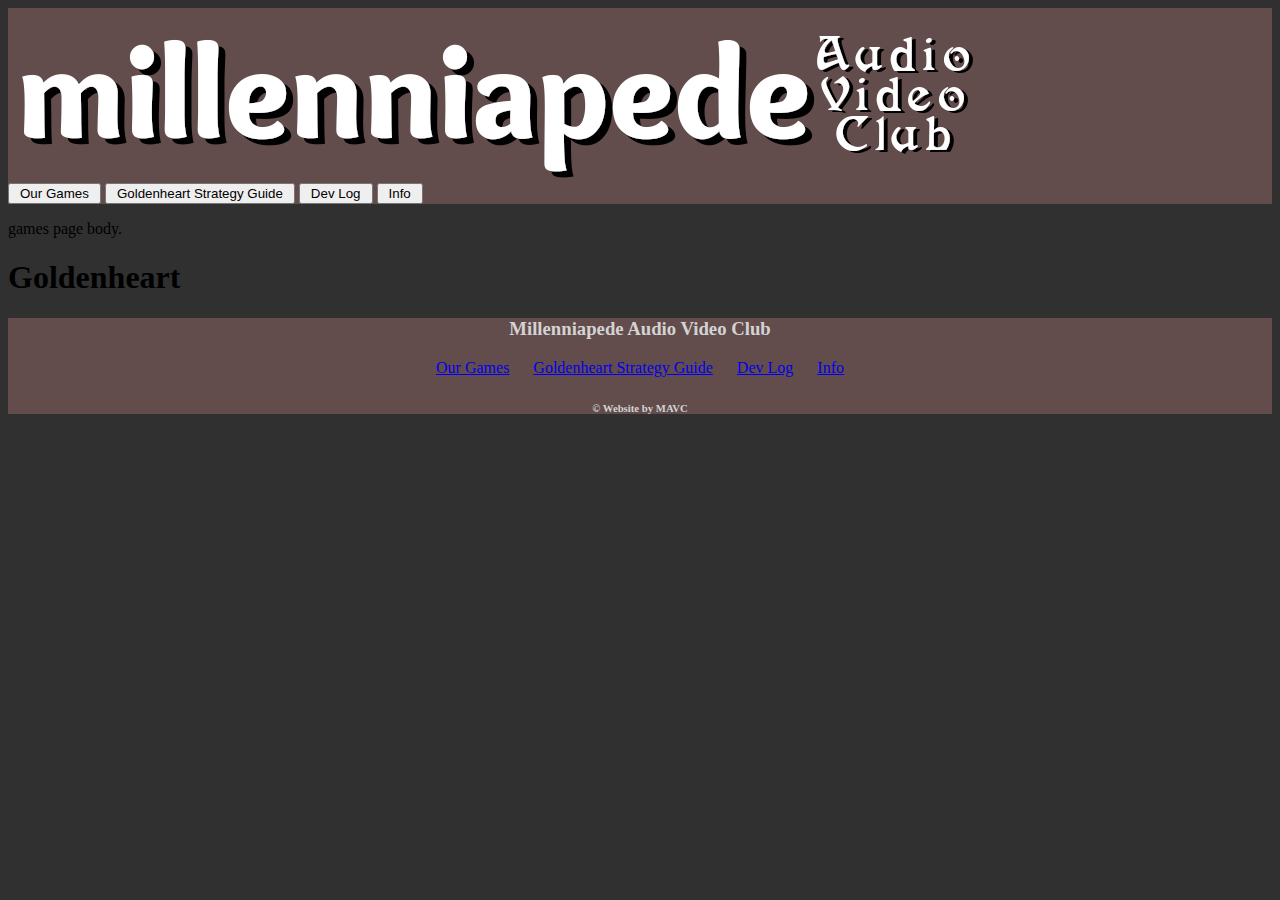
<file: index.html>
<!DOCTYPE html> 
<html lang="en">
    <head>
        <link rel="stylesheet" href="mavc-style.css">
        <meta charset="utf-8">
        <title>Games</title>
        
    </head>


    <body>
        <div class="globals" file="siteheader.html"></div>

        <p>games page body.</p>

        <div>
            <h1>Goldenheart</h1>
        </div>
  
        <div class="globals" file="sitefooter.html"></div>

        <script src="includeGlobals.js"></script>
        <script>includeGlobals();</script>
    </body>
</html>
</file>
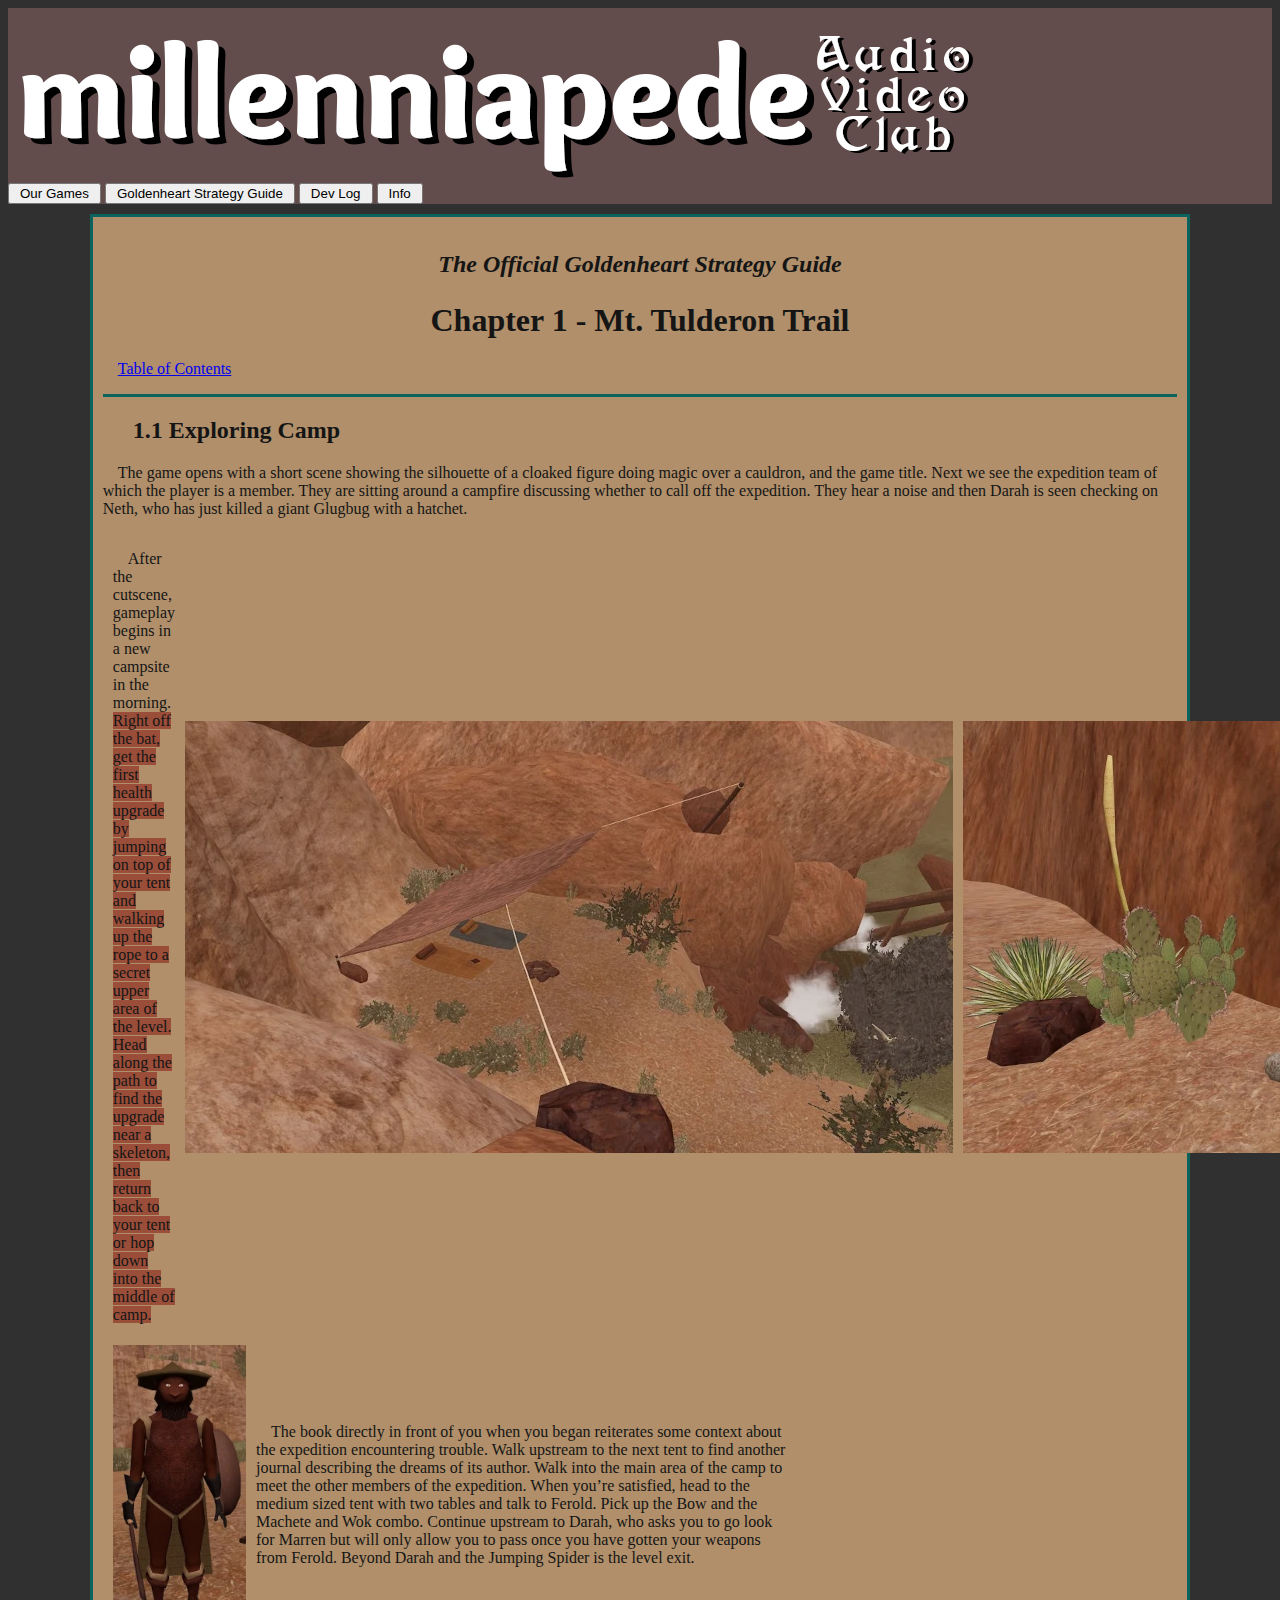
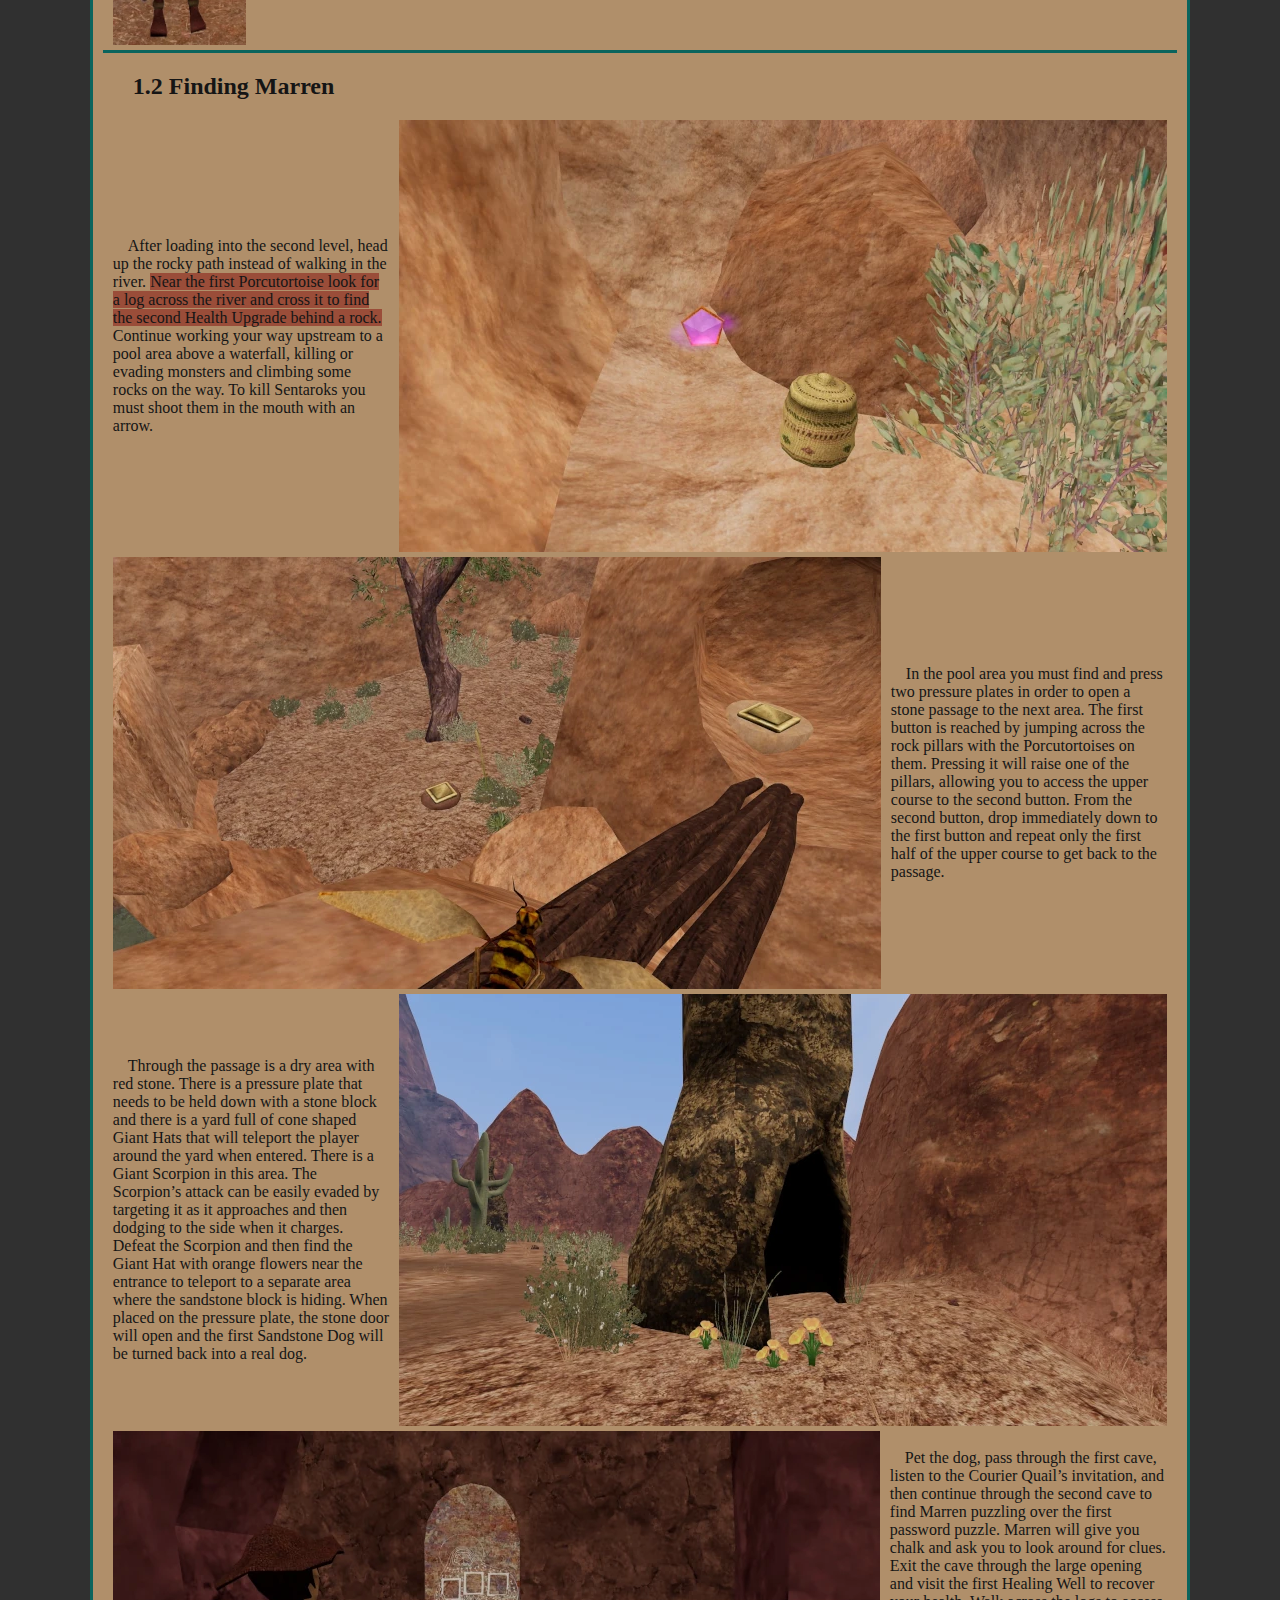
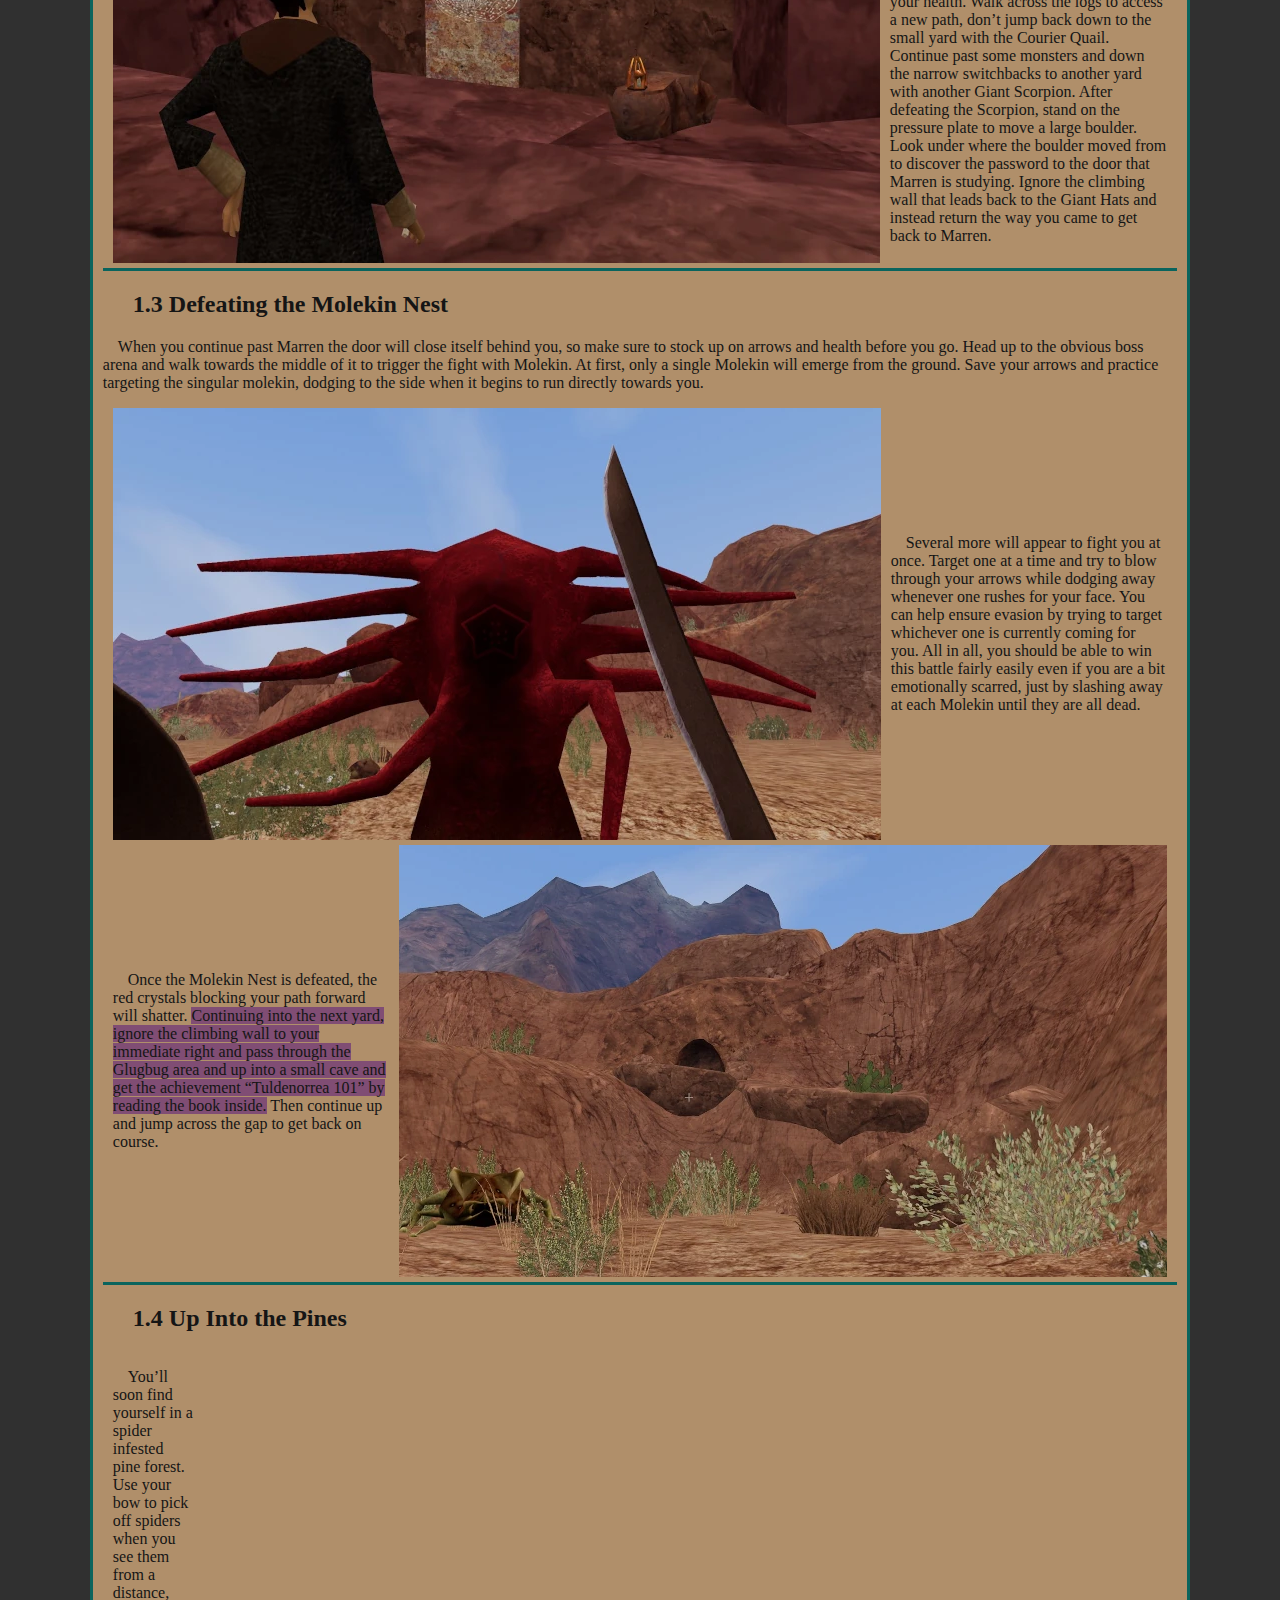
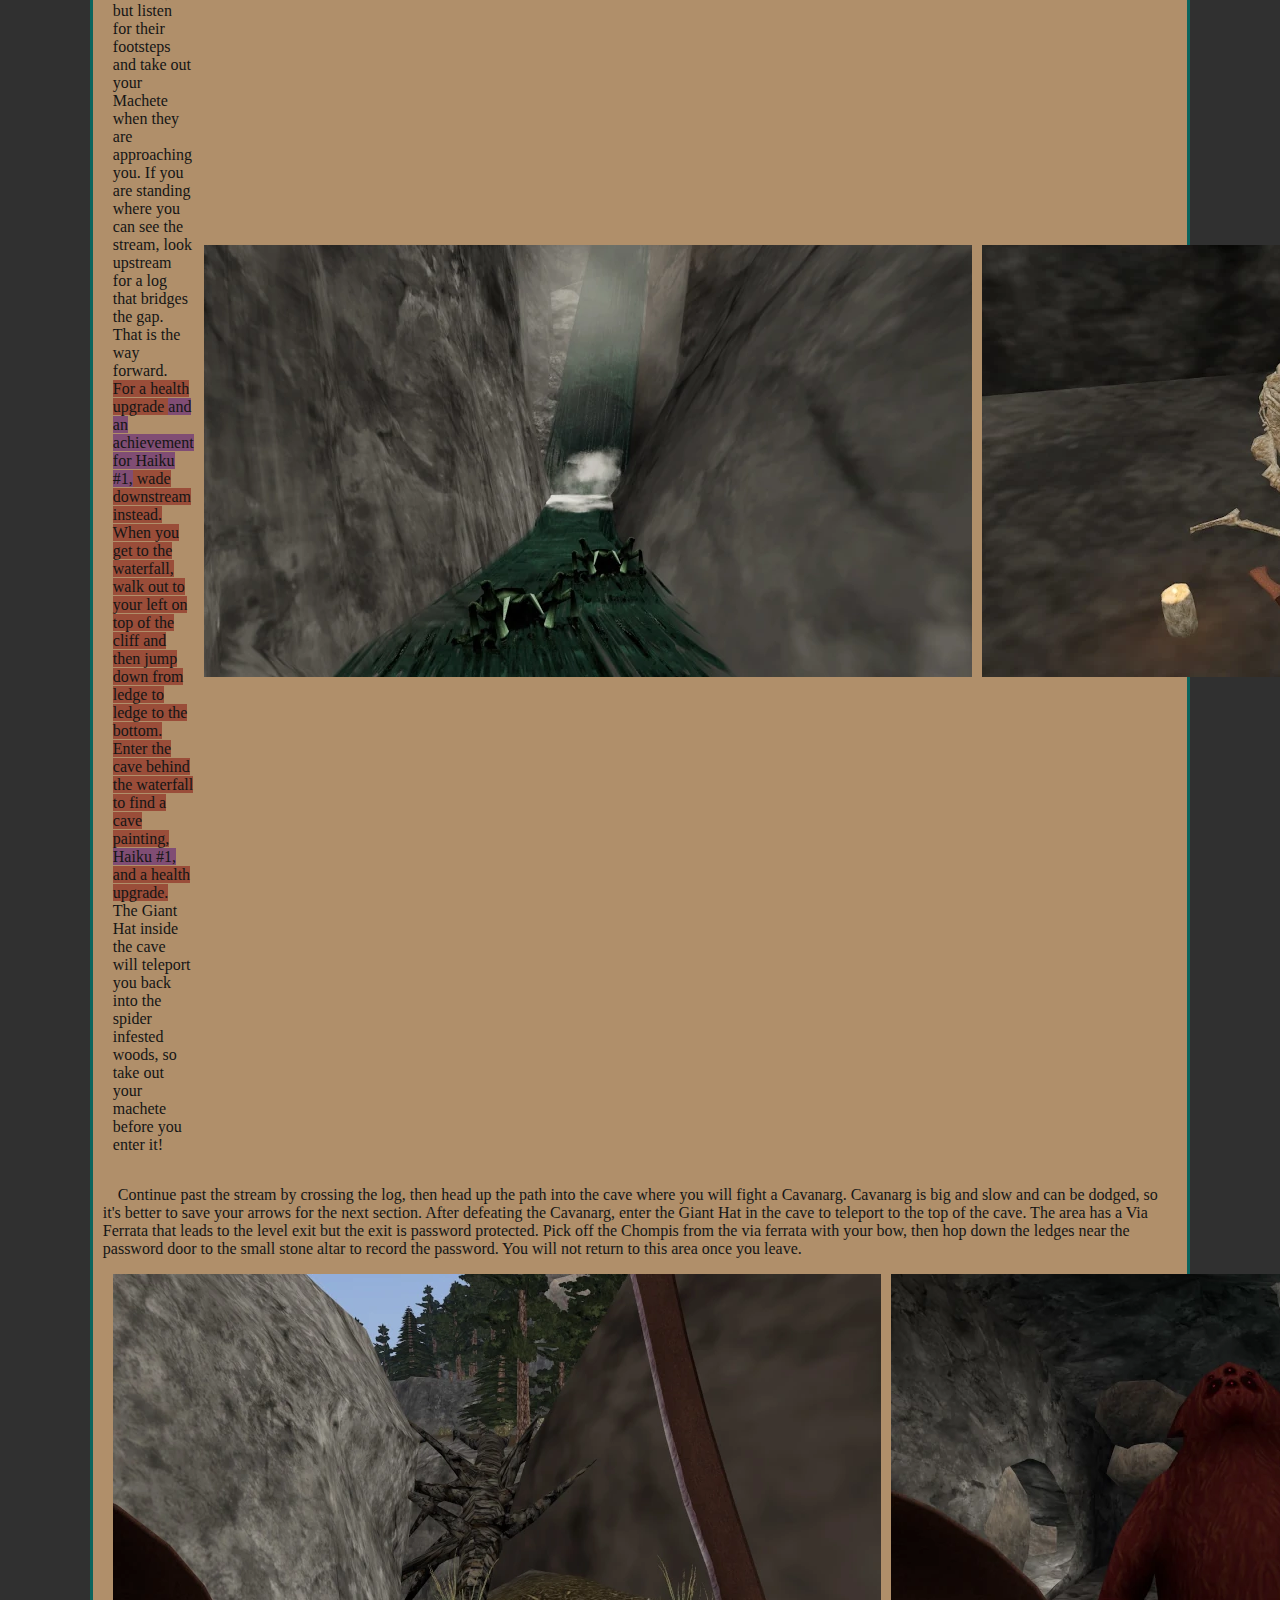
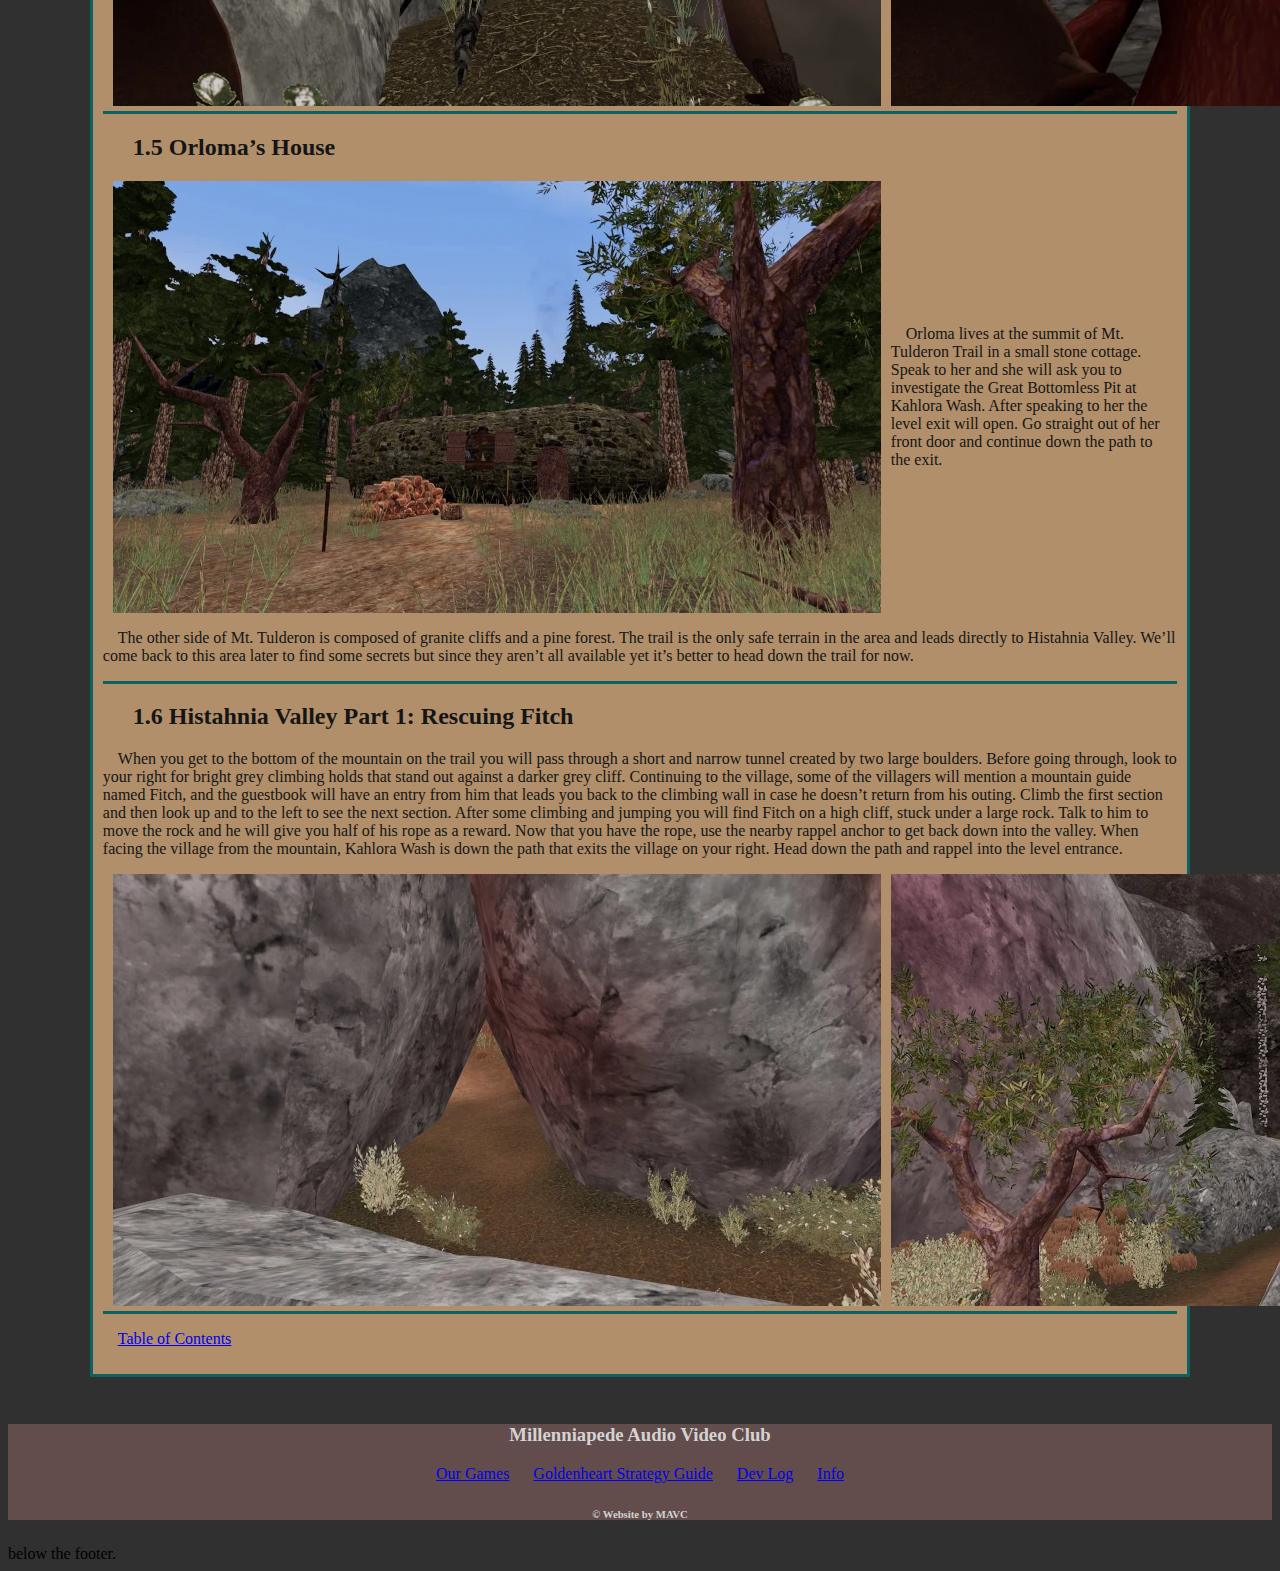
<file: chapter1.html>
<!DOCTYPE html> 
<html lang="en">
    <head>
        <link rel="stylesheet" href="mavc-style.css">
        <meta charset="utf-8">
        <title>GH Strategy Guide: Chapter 1</title>
    </head>


    <body>
        <div class="globals" file="siteheader.html"></div>

        <div id="strategy-guide">
            <h3>The Official Goldenheart Strategy Guide</h3>
            <h1>Chapter 1 - Mt. Tulderon Trail</h1>

            <p><a href="contents.html">Table of Contents</a></p>

            <hr>

            <h2>1.1 Exploring Camp</h2>

            <p>The game opens with a short scene showing the silhouette of a cloaked figure doing magic over a cauldron, and the game title. Next we see the expedition team of which the player is a member. They are sitting around a campfire discussing whether to call off the expedition. They hear a noise and then Darah is seen checking on Neth, who has just killed a giant Glugbug with a hatchet.
            </p>

            <div class="flex-container-strat">
                <p>After the cutscene, gameplay begins in a new campsite in the morning. <strong>Right off the bat, get the first health upgrade by jumping on top of your tent and walking up the rope to a secret upper area of the level. Head along the path to find the upgrade near a skeleton, then return back to your tent or hop down into the middle of camp.</strong></p>
                <img src="screens_chapter1/camp_secretarea.webp" alt="upper area">
                <img src="screens_chapter1/camp_healthupgrade.webp" alt="camp upgrade">
            </div>

            <div class="flex-container-strat">            
                <img src="screens_chapter1/camp_ferold.webp" alt="ferold at camp" style="height: 300px; width:auto">
                <p>The book directly in front of you when you began reiterates some context about the expedition encountering trouble. Walk upstream to the next tent to find another journal describing the dreams of its author. Walk into the main area of the camp to meet the other members of the expedition. When you’re satisfied, head to the medium sized tent with two tables and talk to Ferold. Pick up the Bow and the Machete and Wok combo. Continue upstream to Darah, who asks you to go look for Marren but will only allow you to pass once you have gotten your weapons from Ferold. Beyond Darah and the Jumping Spider is the level exit.</p>
            </div>
            
            <hr>
        
            <h2>1.2 Finding Marren</h2>

            <div class="flex-container-strat">
                <p>After loading into the second level, head up the rocky path instead of walking in the river. <strong>Near the first Porcutortoise look for a log across the river and cross it to find the second Health Upgrade behind a rock.</strong> Continue working your way upstream to a pool area above a waterfall, killing or evading monsters and climbing some rocks on the way. To kill Sentaroks you must shoot them in the mouth with an arrow.</p>
                <img src="screens_chapter1/mtuld_healthupgrade1.webp" alt="mtuld upgrade">
            </div>

            <div class="flex-container-strat">
                <img src="screens_chapter1/mtuld_firstpuzzle.webp" alt="mtuld first puzzle">
                <p>In the pool area you must find and press two pressure plates in order to open a stone passage to the next area. The first button is reached by jumping across the rock pillars with the Porcutortoises on them. Pressing it will raise one of the pillars, allowing you to access the upper course to the second button. From the second button, drop immediately down to the first button and repeat only the first half of the upper course to get back to the passage.</p>
            </div>

            <div class="flex-container-strat">
                <p>Through the passage is a dry area with red stone. There is a pressure plate that needs to be held down with a stone block and there is a yard full of cone shaped Giant Hats that will teleport the player around the yard when entered. There is a Giant Scorpion in this area. The Scorpion’s attack can be easily evaded by targeting it as it approaches and then dodging to the side when it charges. Defeat the Scorpion and then find the Giant Hat with orange flowers near the entrance to teleport to a separate area where the sandstone block is hiding. When placed on the pressure plate, the stone door will open and the first Sandstone Dog will be turned back into a real dog.</p>
                <img src="screens_chapter1/mtuld_gianthat.webp" alt="mtuld big hat teleporter">
            </div>

            <div class="flex-container-strat">
                <img src="screens_chapter1/mtuld_marren.webp" alt="marren studying the password door">
                <p>Pet the dog, pass through the first cave, listen to the Courier Quail’s invitation, and then continue through the second cave to find Marren puzzling over the first password puzzle. Marren will give you chalk and ask you to look around for clues. Exit the cave through the large opening and visit the first Healing Well to recover your health. Walk across the logs to access a new path, don’t jump back down to the small yard with the Courier Quail. Continue past some monsters and down the narrow switchbacks to another yard with another Giant Scorpion. After defeating the Scorpion, stand on the pressure plate to move a large boulder. Look under where the boulder moved from to discover the password to the door that Marren is studying. Ignore the climbing wall that leads back to the Giant Hats and instead return the way you came to get back to Marren.</p>
            </div>

            <hr>

            <h2>1.3 Defeating the Molekin Nest</h2>

            <p>When you continue past Marren the door will close itself behind you, so make sure to stock up on arrows and health before you go. Head up to the obvious boss arena and walk towards the middle of it to trigger the fight with Molekin. At first, only a single Molekin will emerge from the ground. Save your arrows and practice targeting the singular molekin, dodging to the side when it begins to run directly towards you.</p>

            <div class="flex-container-strat">
                <img src="screens_chapter1/mtuld_molekin.webp" alt="Molekin">
                <p>Several more will appear to fight you at once. Target one at a time and try to blow through your arrows while dodging away whenever one rushes for your face. You can help ensure evasion by trying to target whichever one is currently coming for you. All in all, you should be able to win this battle fairly easily even if you are a bit emotionally scarred, just by slashing away at each Molekin until they are all dead.</p>
            </div>

            <div class="flex-container-strat">
                <p>Once the Molekin Nest is defeated, the red crystals blocking your path forward will shatter. <em>Continuing into the next yard, ignore the climbing wall to your immediate right and pass through the Glugbug area and up into a small cave and get the achievement “Tuldenorrea 101” by reading the book inside.</em> Then continue up and jump across the gap to get back on course.</p>
                <img src="screens_chapter1/mtuld_101.webp" alt="cave with the abandoned logbook">
            </div>

            <hr>

            <h2>1.4 Up Into the Pines</h2>

            <div class="flex-container-strat">
                <p>You’ll soon find yourself in a spider infested pine forest. Use your bow to pick off spiders when you see them from a distance, but listen for their footsteps and take out your Machete when they are approaching you. If you are standing where you can see the stream, look upstream for a log that bridges the gap. That is the way forward. <strong>For a health upgrade </strong><em>and an achievement for Haiku #1,</em><strong> wade downstream instead. When you get to the waterfall, walk out to your left on top of the cliff and then jump down from ledge to ledge to the bottom. Enter the cave behind the waterfall to find a cave painting,</strong><em> Haiku #1,</em><strong> and a health upgrade.</strong> The Giant Hat inside the cave will teleport you back into the spider infested woods, so take out your machete before you enter it!</p>
                <img src="screens_chapter1/mtuld_waterfallcave.webp" alt="behind the waterfall">
                <img src="screens_chapter1/mtuld_healthupgrade2.webp" alt="mtuld upgrade 2">
            </div>

            <p>Continue past the stream by crossing the log, then head up the path into the cave where you will fight a Cavanarg. Cavanarg is big and slow and can be dodged, so it's better to save your arrows for the next section. After defeating the Cavanarg, enter the Giant Hat in the cave to teleport to the top of the cave. The area has a Via Ferrata that leads to the level exit but the exit is password protected. Pick off the Chompis from the via ferrata with your bow, then hop down the ledges near the password door to the small stone altar to record the password. You will not return to this area once you leave.</p>

            <div class="flex-container-strat">
                <img src="screens_chapter1/mtuld_logpath.webp" alt="cross the log">
                <img src="screens_chapter1/mtuld_cavanarg.webp" alt="cavanarg">
                <img src="screens_chapter1/mtuld_viaferrata.webp" alt="via ferrata">
            </div>

            <hr>

            <h2>1.5 Orloma’s House</h2>

            <div class="flex-container-strat">
                <img src="screens_chapter1/orlomasHouse.webp" alt="Orloma's House">
                <p>Orloma lives at the summit of Mt. Tulderon Trail in a small stone cottage. Speak to her and she will ask you to investigate the Great Bottomless Pit at Kahlora Wash. After speaking to her the level exit will open. Go straight out of her front door and continue down the path to the exit.</p>
            </div>

            <p>The other side of Mt. Tulderon is composed of granite cliffs and a pine forest. The trail is the only safe terrain in the area and leads directly to Histahnia Valley. We’ll come back to this area later to find some secrets but since they aren’t all available yet it’s better to head down the trail for now.</p>

            <hr>

            <h2>1.6 Histahnia Valley Part 1: Rescuing Fitch</h2>

            <p>When you get to the bottom of the mountain on the trail you will pass through a short and narrow tunnel created by two large boulders. Before going through, look to your right for bright grey climbing holds that stand out against a darker grey cliff. Continuing to the village, some of the villagers will mention a mountain guide named Fitch, and the guestbook will have an entry from him that leads you back to the climbing wall in case he doesn’t return from his outing. Climb the first section and then look up and to the left to see the next section. After some climbing and jumping you will find Fitch on a high cliff, stuck under a large rock. Talk to him to move the rock and he will give you half of his rope as a reward. Now that you have the rope, use the nearby rappel anchor to get back down into the valley. When facing the village from the mountain, Kahlora Wash is down the path that exits the village on your right. Head down the path and rappel into the level entrance.</p>

            <div class="flex-container-strat">
                <img src="screens_chapter1/histahnia1_passage.webp" alt="stone passage into histahnia valley">
                <img src="screens_chapter1/histahnia1_climb.webp" alt="the climbing route near the stone passage">
                <img src="screens_chapter1/histahnia1_fitch.webp" alt="fitch in a state of emergency">
            </div>

            <hr>

            <p><a href="contents.html">Table of Contents</a></p>

        </div>
        <br>

        <div class="globals" file="sitefooter.html"></div>

        <div>below the footer.</div>
        
        <script src="includeGlobals.js"></script>
        <script>includeGlobals();</script>  
    </body>
</html
</file>
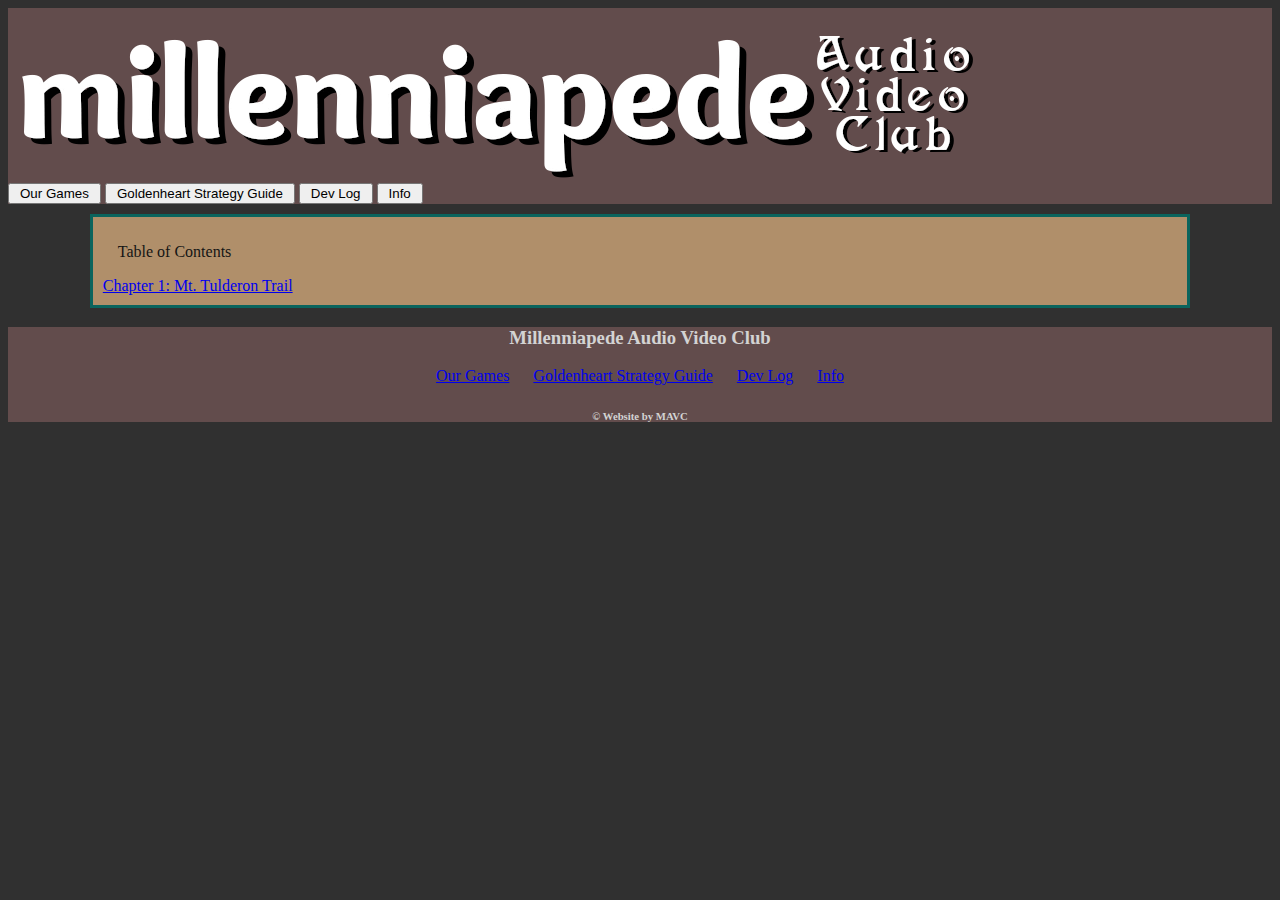
<file: contents.html>
<!DOCTYPE html> 
<html lang="en">
    <head>
        <link rel="stylesheet" href="mavc-style.css">
        <meta charset="utf-8">
        <title>Goldenheart Strategy Guide</title>
        
    </head>


    <body>
        <div class="globals" file="siteheader.html"></div>

        <div id="strategy-guide">

            <p>Table of Contents</p>

            <a href="chapter1.html">Chapter 1: Mt. Tulderon Trail</a>
        </div>
  
        <div class="globals" file="sitefooter.html"></div>

        <script src="includeGlobals.js"></script>
        <script>includeGlobals();</script>



    </body>
</html>
</file>
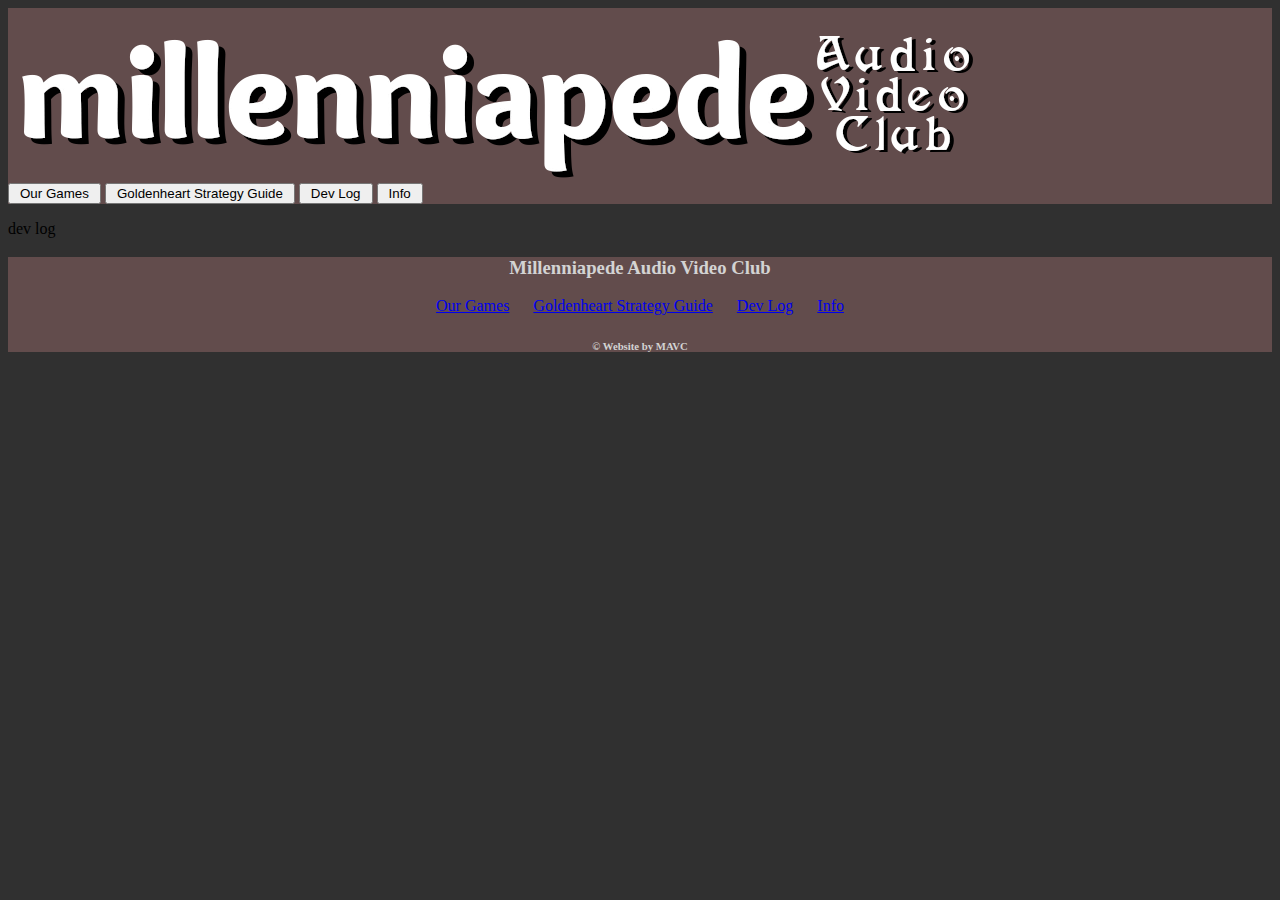
<file: devlog.html>
<!DOCTYPE html> 
<html lang="en">
    <head>
        <link rel="stylesheet" href="mavc-style.css">
        <meta charset="utf-8">
        <title>Dev Log</title>   
    </head>
    <body>
        <div class="globals" file="siteheader.html"></div>

        <p>dev log</p>

        <div class="globals" file="sitefooter.html"></div>
  
        <script src="includeGlobals.js"></script>
        <script>includeGlobals();</script>

    </body>
</html>
</file>
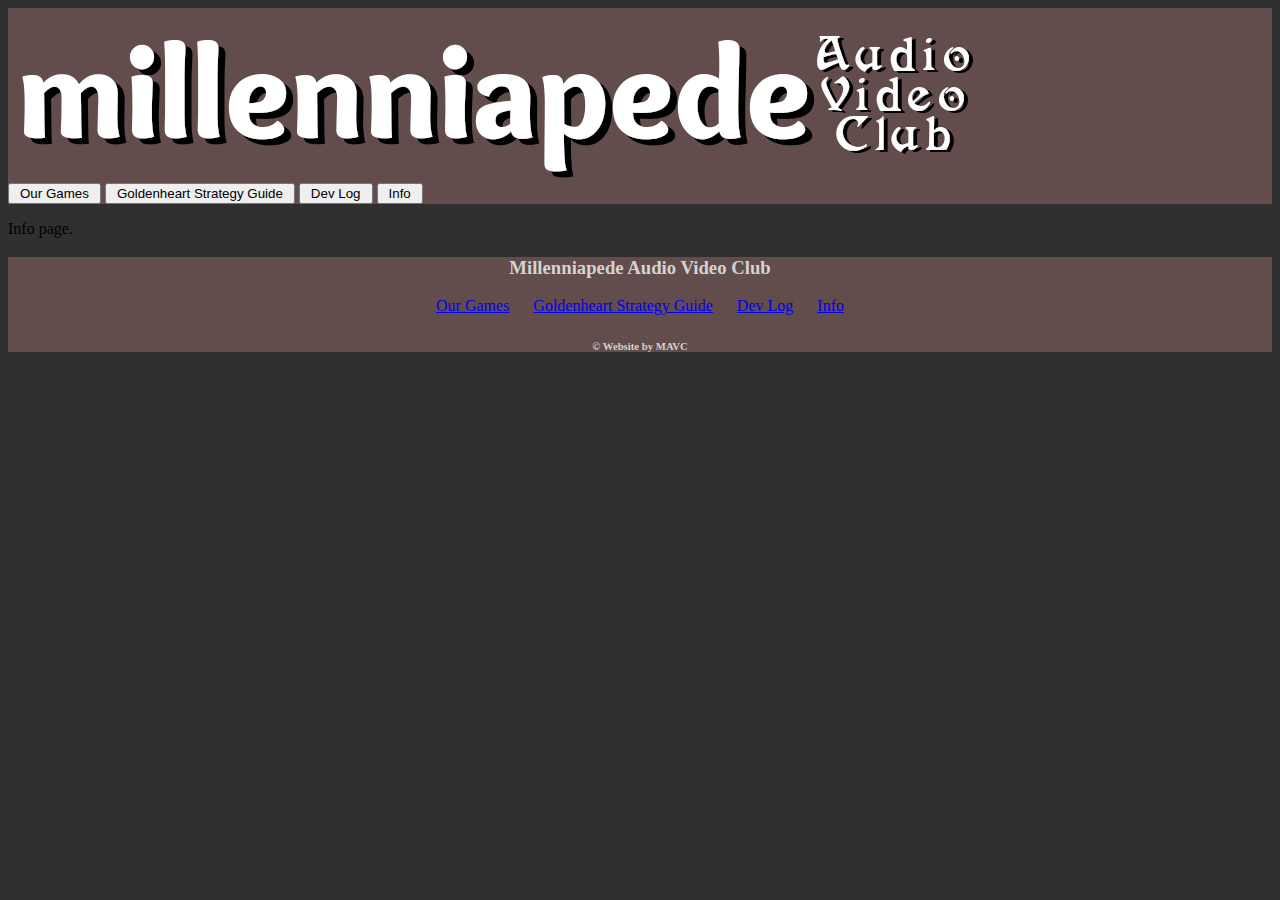
<file: info.html>
<!DOCTYPE html> 
<html lang="en">
    <head>
        <link rel="stylesheet" href="mavc-style.css">
        <meta charset="utf-8">
        <title>Info</title>
        
    </head>


    <body>
        <div class="globals" file="siteheader.html"></div>

        <p>Info page.</p>
  
        <div class="globals" file="sitefooter.html"></div>

        <script src="includeGlobals.js"></script>
        <script>includeGlobals();</script>


    </body>
</html>
</file>
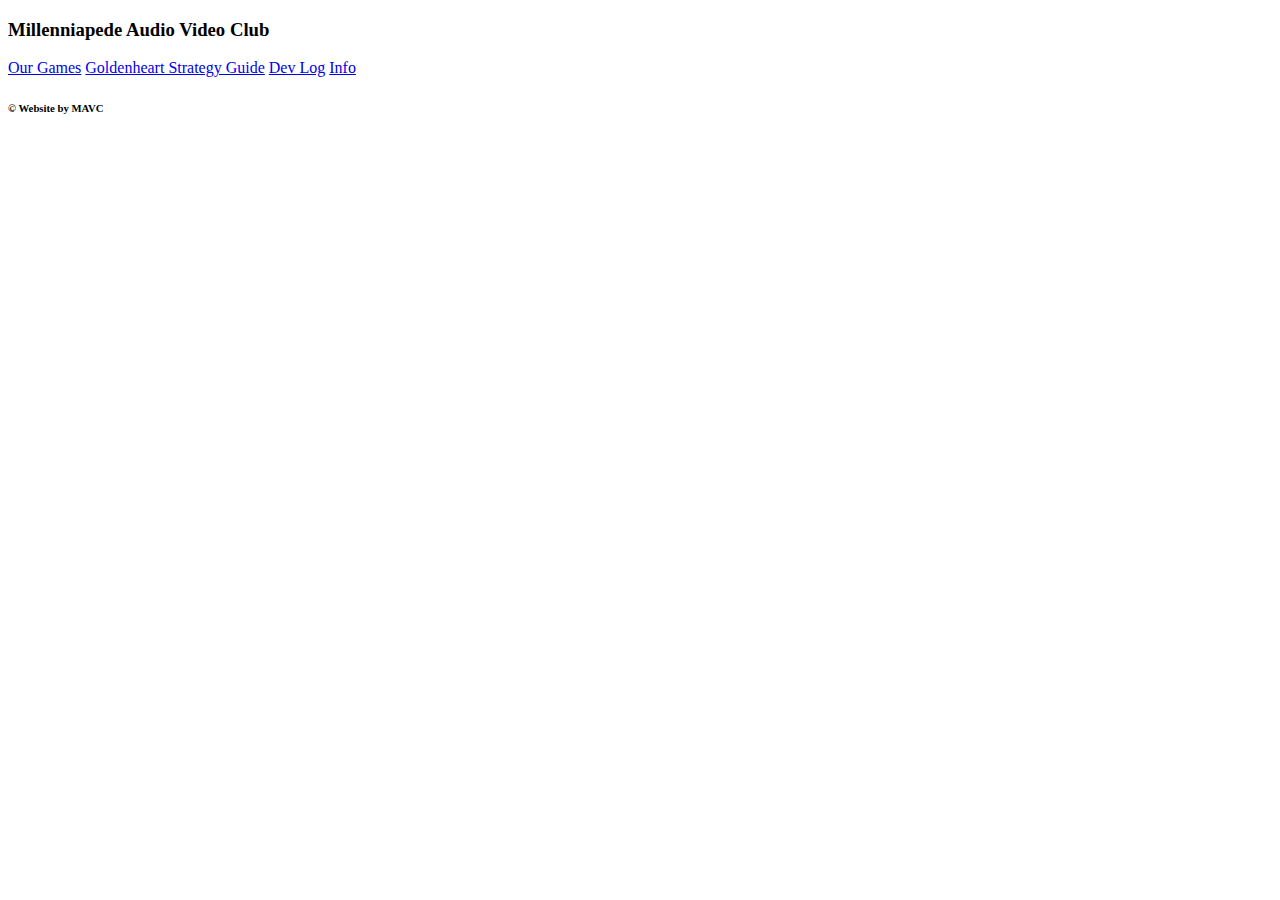
<file: sitefooter.html>
<!DOCTYPE html>
<html>
<body>
    <div>
        <h3>Millenniapede Audio Video Club</h3>
    </div>
    <div>
        <a href="index.html" class="footer-links">Our Games</a>
        <a href="contents.html" class="footer-links">Goldenheart Strategy Guide</a>
        <a href="devlog.html" class="footer-links">Dev Log</a>
        <a href="info.html" class="footer-links">Info</a>
    </div>
    <div>
        <h6>
            &copy; Website by MAVC
        </h6>
    </div>
</body>
</html>
</file>
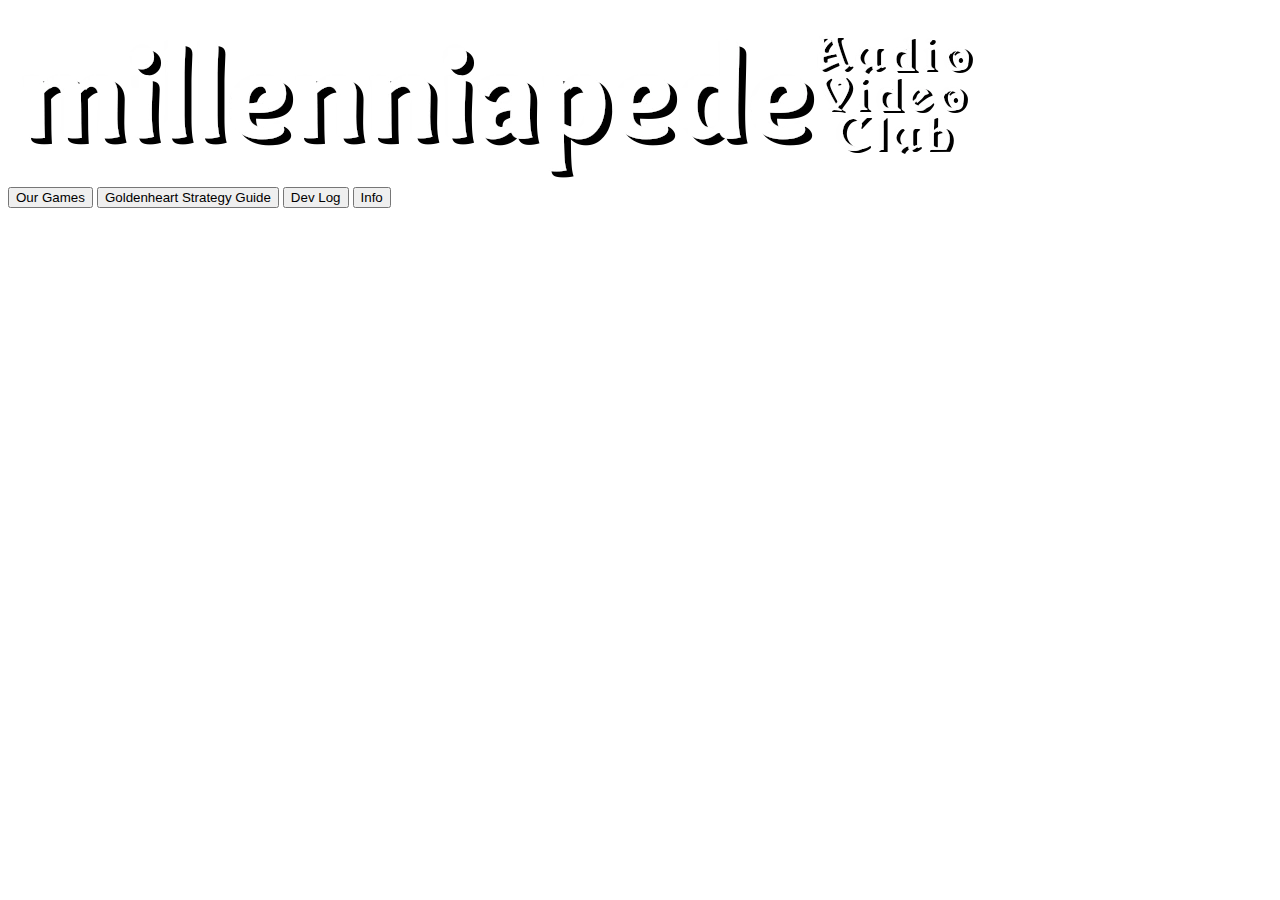
<file: siteheader.html>
<!DOCTYPE html>
<html>
<body>
    <div>
        <img src="images/SiteHeadMain.webp" alt="Millenniapede Audio Video Club">
    </div>
    <div class="header-buttons">
        <a href="index.html"><button>Our Games</button></a>
        <a href="contents.html"><button>Goldenheart Strategy Guide</button></a>
        <a href="devlog.html"><button>Dev Log</button></a>
        <a href="info.html"><button>Info</button></a>
    </div>
</body>
</html>
</file>
<file: mavc-style.css>
body {
    background-color: rgb(48, 48, 48);
}


/**** globals class for site wide Header and Footer ****/

.globals {
    background-color: rgb(98, 76, 76);
    margin: auto;
    width: auto;
    color: lightgray;
    text-align: center;
}

.globals img {
    display: flex;
    align-items: center;
    max-width: fit-content;
    width: 100%;
    height: auto;
}

.globals button {
    padding-inline: 10px;
}

.header-buttons {
    text-align: left;
}

.footer-links {
    padding-inline: 10px;
}


/****** strategy guide ********/

#strategy-guide {
    background-color: rgb(176, 143, 106);
    color: rgb(21, 21, 21);
    margin-inline: auto;
    margin-top: 10px;
    margin-bottom: 10px;
    width: 85%;
    border: 3px solid rgb(10, 100, 93);
    padding: 10px;
}

#strategy-guide h1 {
    text-align: center;
}

#strategy-guide h2 {
    text-indent: 30px;
}

#strategy-guide h3 {
    text-align: center;
    font-size: 1.5em;
    font-style: italic;
}

#strategy-guide p {
    text-indent: 15px;
}

#strategy-guide hr {
    height: 3px;
    border-width: 0px;
    background-color: rgb(10, 100, 93);
    margin: 0px;
}

/* use 'strong' style for health upgrade hints */
#strategy-guide strong {
    background-color: #80000075;
    font-weight: normal;
}

/* use 'emphasis' style for achievement hints */
#strategy-guide em {
    background-color: #49008075;
    font-style: normal;
}

.flex-container-strat {
    display: flex;
    align-items: center;
    margin: 5px;
}

.flex-container-strat img {
    width: 100%;
    height: auto;
    margin-inline: 5px;
}

.flex-container-strat p {
    max-width: 50%;
    height: auto;
    margin-inline: 5px;
}
</file>
